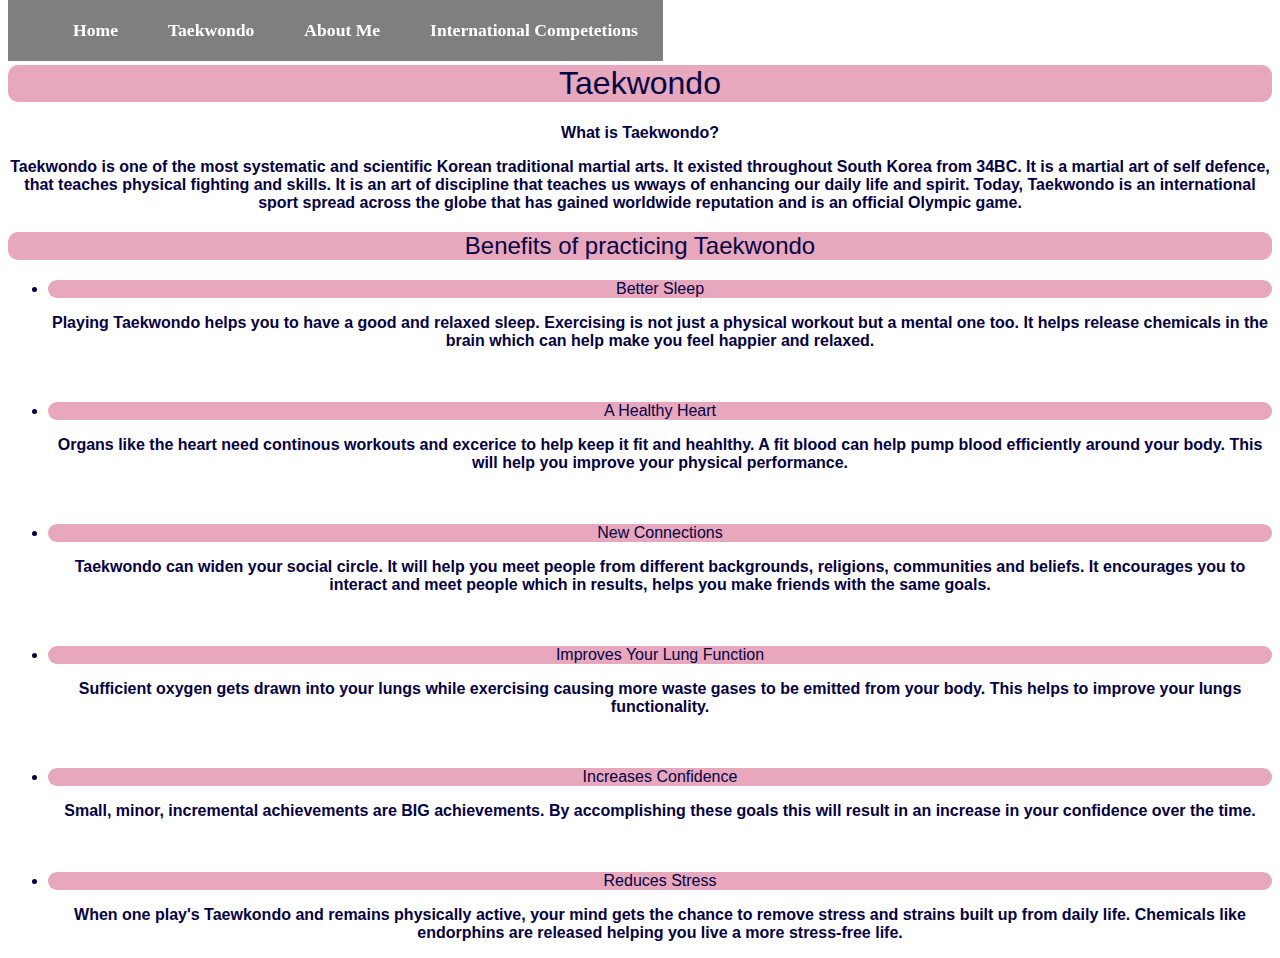
<file: index.html>
<!DOCTYPE html>
<html lang ="en">
<head>
    <link rel="stylesheet" href="style.css">
    <link href="style.css" rel="stylesheet" type="text/css">
    <meta charset="UTF-8">
    <meta name ="viewport" content="width=device-width, initial-scale=1.0">
    <title>Assessment</title>
    
</head>
<body>
    <nav class = "navbar">
        <ul>
           <li><a href="home.html">Home</a></li>
           <li><a href="index.html">Taekwondo </a></li>
           <li><a href="Portfolio.html">About Me</a></li>
           <li><a href="IC.html">International Competetions</a></li>
        </ul>
    </nav>
<!-- Introduction Starts Here --> 
<header> 
    <br> <br>
    <h1> Taekwondo </h1> 
    <p> What is Taekwondo? </p> 
    </header> 
    <p> Taekwondo is one of the most systematic and scientific Korean traditional martial arts. It existed throughout South Korea from 34BC. It is a martial art of self defence, that teaches physical fighting and skills. 
    It is an art of discipline that teaches us wways of enhancing our daily life and spirit. 
    Today, Taekwondo is an international sport spread across the globe that has gained worldwide reputation and is an official Olympic game. </p>
    <!-- Introduction Ends Here -->
<section class= "index">
    <h2> Benefits of practicing Taekwondo </h2> 
         <ul>
       <li> Better Sleep</li>
    <p>Playing Taekwondo helps you to have a good and relaxed sleep. Exercising is not just a physical workout but a mental one too. It helps release chemicals in the brain which can help make you feel happier and relaxed.</p>
      <br>
      <br>
    <li>A Healthy Heart </li> 
       <p>Organs like the heart need continous workouts and excerice to help keep it fit and heahlthy. A fit blood can help pump blood efficiently around your body. This will help you improve your physical performance. </p>
       <br>
       <br>
     <li> New Connections </li> 
    <p>Taekwondo can widen your social circle. It will help you meet people from different backgrounds, religions, communities and beliefs. It encourages you to interact and meet people which in results, helps you make friends with the same goals. </p>
       <br>
       <br>
    <li>Improves Your Lung Function</li> 
<p>Sufficient oxygen gets drawn into your lungs while exercising causing more waste gases to be emitted from your body. This helps to improve your lungs functionality. </p>
      <br>
      <br>
<li> Increases Confidence </li> 
<p>Small, minor, incremental achievements are BIG  achievements. By accomplishing these goals this will result in an increase in your confidence over the time.</p>
    <br> 
    <br>
    <li> Reduces Stress </li> 
<p> When one play's Taewkondo and remains physically active, your mind gets the chance to remove stress and strains built up from daily life. Chemicals like endorphins are released helping you live a more stress-free life.</p>
    </ul>
</section>
</file>
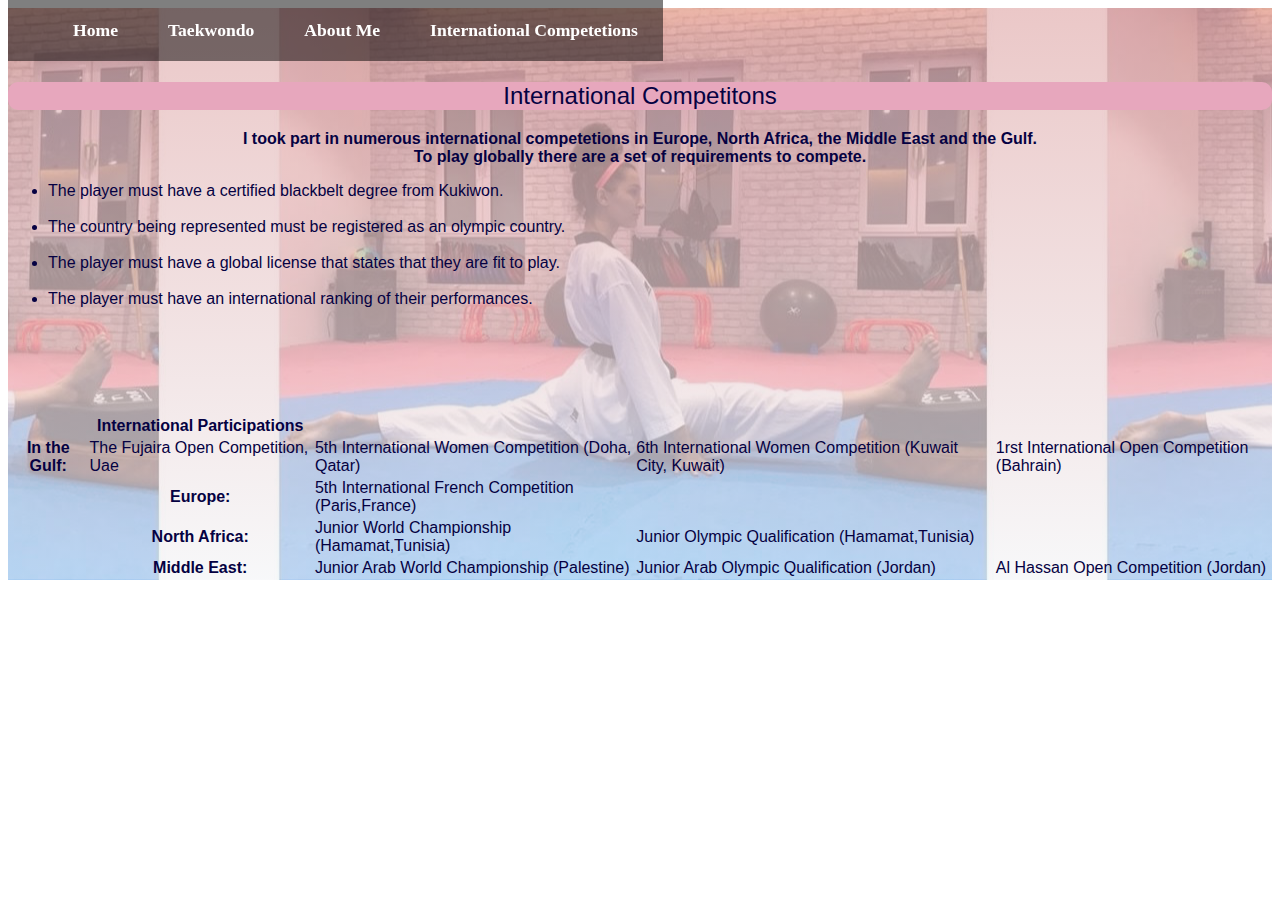
<file: IC.html>
<!DOCTYPE html>
<html lang ="en">
<head>
  <link rel="stylesheet" href="style.css">
    <meta charset="UTF-8">
    <meta name ="viewport" content="width=device-width, initial-scale=1.0">
    <title>Assessment</title>
</head>
<body>
  <nav class = "navbar">
      <ul>
         <li><a href="home.html">Home</a></li>
         <li><a href="index.html">Taekwondo </a></li>
         <li><a href="Portfolio.html">About Me</a></li>
         <li><a href="IC.html">International Competetions</a></li>
      </ul>
  </nav>


<!-- Content about international competetions starts here -->
<section class="IC">
<br><br><br>
<h2> International Competitons </h2> 
<aside>
<p>I took part in numerous international competetions in Europe, North Africa, the Middle East and the Gulf. <br>To play globally there are a set of requirements to compete. </p> 
<ul> 
   <li> The player must have a certified blackbelt degree from Kukiwon.</li>
   <br>
   <li> The country being represented must be registered as an olympic country. </li>
   <br>
   <li> The player must have a global license that states that they are fit to play. </li>
   <br>
   <li> The player must have an international ranking of their performances. </li>
   <br>
</ul>
</aside>   
<br></br>
<div class = "table">
<table>
  <tr>
   <th> </th>
   <th scope="col">International Participations </th>
  </tr>
  <tr>
   <th scope="row">In the Gulf:</th>
   <td> The Fujaira Open Competition, Uae </td>
   <br></br>
   <td>5th International Women Competition (Doha, Qatar) </td>
   <td>6th International Women Competition (Kuwait City, Kuwait) </td>
   <td>1rst International Open Competition (Bahrain) </td>
  </tr>
  <tr>
    <th> </th>
    <th scope="row">Europe:</th>
    <td> 5th International French Competition (Paris,France)
  </tr>
   <tr>
    <th> </th>
    <th scope="row">North Africa:</th>
    <td> Junior World Championship (Hamamat,Tunisia)
    <td> Junior Olympic Qualification (Hamamat,Tunisia)
  </tr>
  <tr>
    <th> </th>
    <th scope="row">Middle East:</th>
    <td> Junior Arab World Championship (Palestine)
    <td> Junior Arab Olympic Qualification (Jordan)
    <td> Al Hassan Open Competition (Jordan)
  </tr>
 </table>
</div>
</section>
</body>
</file>
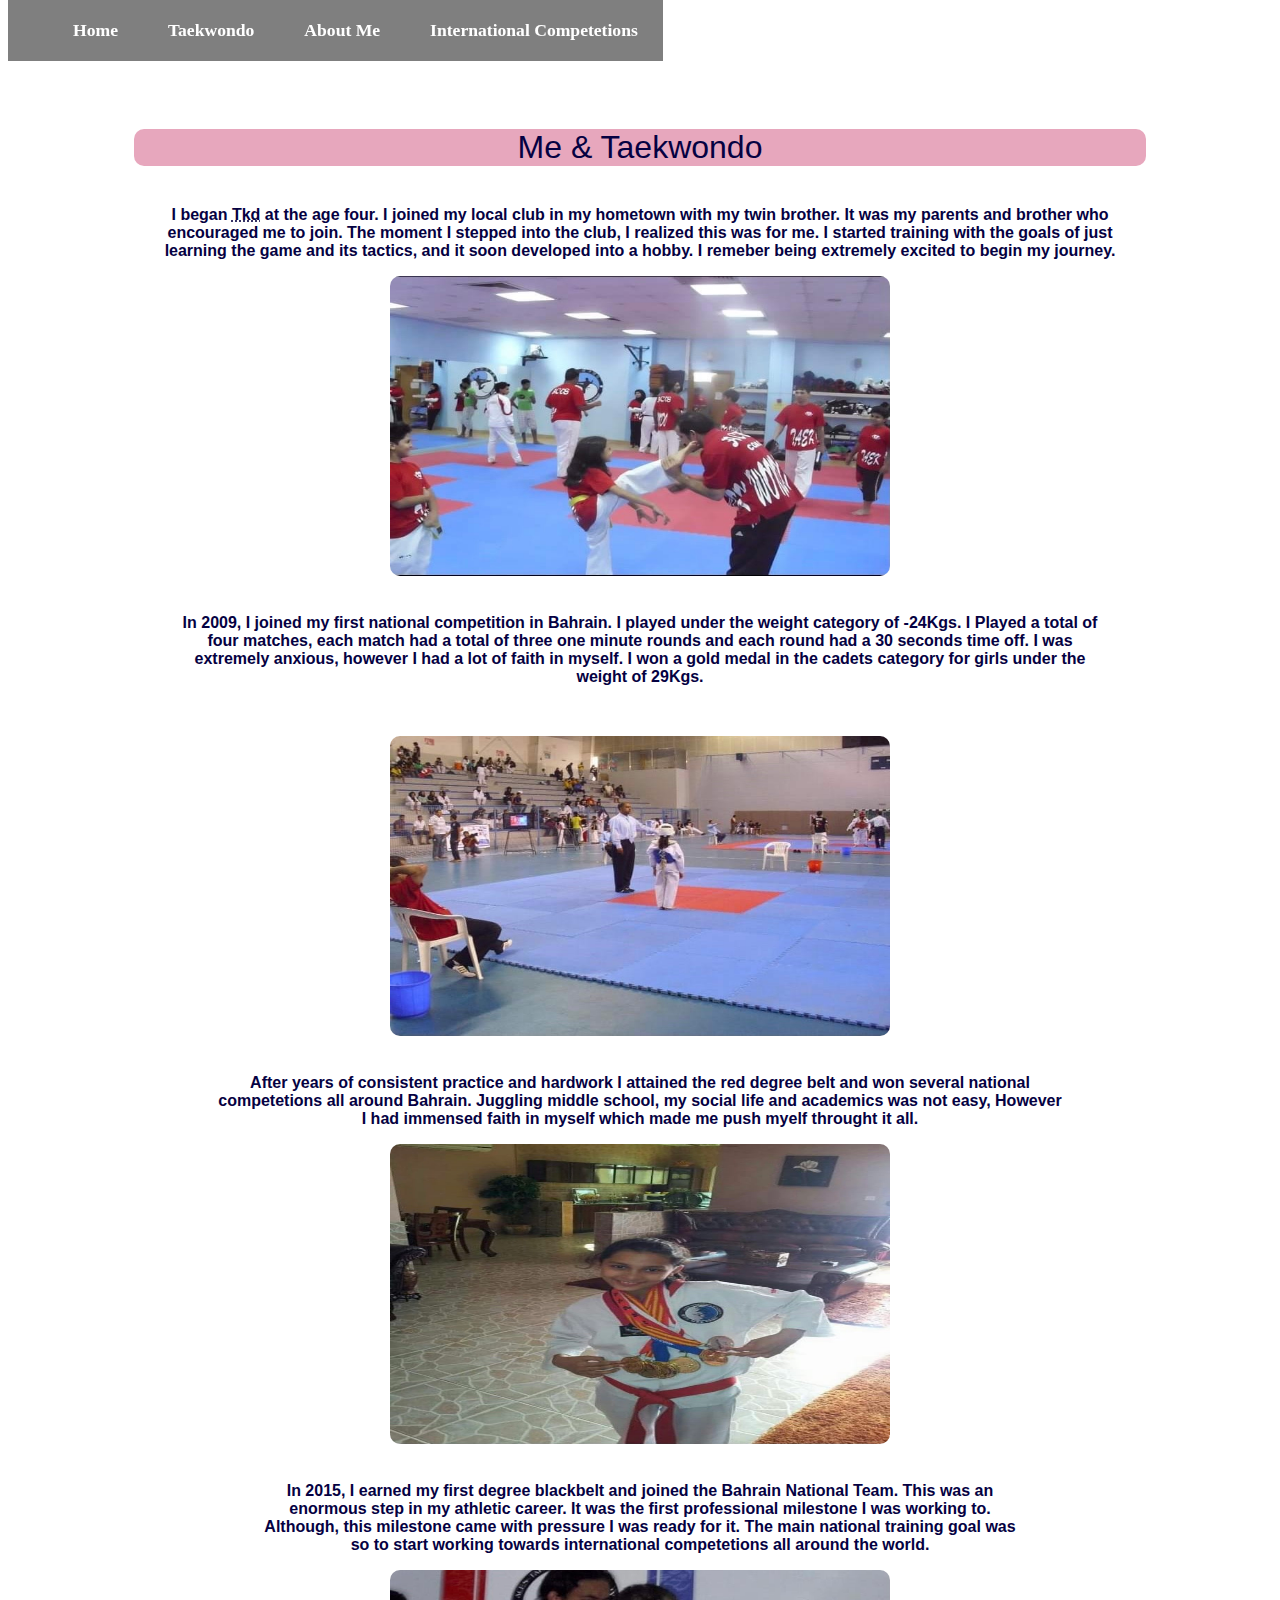
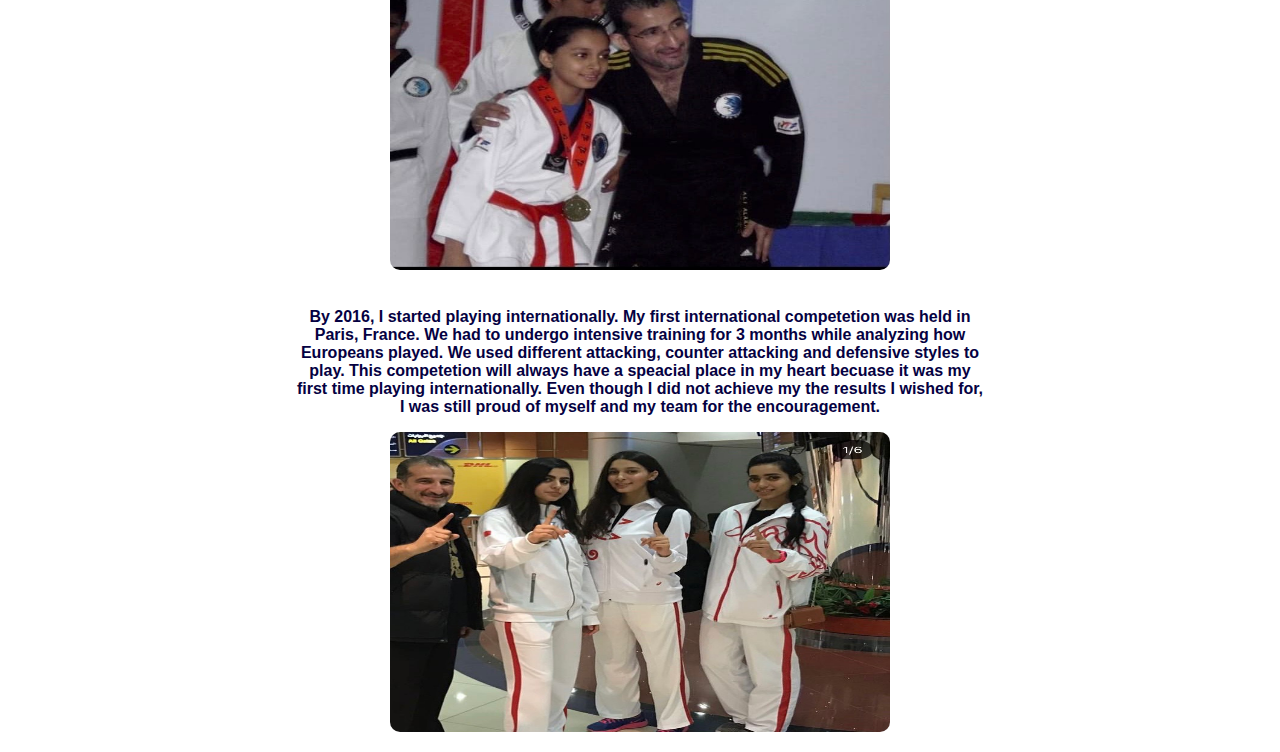
<file: Portfolio.html>
<!DOCTYPE html>
<html lang ="en">
<head>
    <link rel="stylesheet" href="style.css">
    <meta charset="UTF-8">
    <meta name ="viewport" content="width=device-width, initial-scale=1.0">
    <title>Assessment</title>
 
</head>
<body>
    <nav class = "navbar">
        <ul>
           <li><a href="home.html">Home</a></li>
           <li><a href="index.html">Taekwondo </a></li>
           <li><a href="Portfolio.html">About Me</a></li>
           <li><a href="IC.html">International Competetions</a></li>
        </ul>
    </nav>
    <section class ="Portfolio">
    <div>
        <h1><strong> Me &amp; Taekwondo </strong>  </h1>
        <p><br> I began <abbr title="Taekwondo">Tkd</abbr> at the age four. I joined my local club in my hometown with my twin brother. It was my parents and brother who encouraged me to join. The moment I stepped into the club, I realized this was for me. I started training with the goals of just learning the game and its tactics, and it soon developed into a hobby. I remeber being extremely excited to begin my journey. </p>
        <figure> 
        <img src="Pictures/Tkd1.jpg" class=img alt= Taekwondo
          </figcaption>
         <br/> 
        <p><br>In 2009, I joined my first national competition in Bahrain. I played under the weight category of -24Kgs. I Played a total of four matches, each match had a total of three one minute rounds and each round had a 30 seconds time off. I was extremely anxious, however I had a lot of faith in myself. I won a gold medal in the cadets category for girls under the weight of 29Kgs.</p></br>
         <figure>
        <img src="Pictures/Competetion.jpg" class=img alt= First competition 
        </figcaption> 
        
        <p><br> After years of consistent practice and hardwork I attained the red degree belt and won several national competetions all around Bahrain. Juggling middle school, my social life and academics was not easy, However
        I had immensed faith in myself which made me push myelf throught it all. </br> </p>
        <figure>
        <img src="Pictures/Medals.jpg"  alt= Medals national competetion 
        </figcaption><p><br> In 2015, I earned my first degree blackbelt and joined the Bahrain National Team. This was an enormous step in my athletic career. It was the first professional milestone I was working to. Although, this milestone came with pressure I was ready for it. The main national training goal was so to start working towards international competetions all around the world. </p>
        <figure>
        <img src="Pictures/fb8af1b7-f83e-464c-a93f-32b92adf7835.jpg" class=img alt= National Team
        </figcaption>
        
        <p><br> By 2016, I started playing internationally. My first international competetion was held in Paris, France. We had to undergo intensive 
        training for 3 months while analyzing how Europeans played. We used different attacking, counter attacking and defensive styles to play. This competetion 
        will always have a speacial place in my heart becuase it was my first time playing internationally. Even though I did not achieve my the results I wished for, I was still proud of myself and my team for the 
        encouragement. </br> </p>
        <figure> 
        <img src ="Pictures/ParisTraveling.jpg" class=img alt= In paris
        </figcaption>
    </section>
</file>
<file: style.css>
/* Navbar*/
.navbar{
    display: flex;
    justify-content: center;
    align-items: center;
    background-color: rgba(0, 0, 0, 0.5);
    position: fixed;
    top: 0;
}
.navbar ul{
    display: flex; 
    list-style: none;
    margin: 20px 0px;
}
.navbar ul li{
    font-family: century;
    font-size: 1.1rem;
    font-weight: bold;
}
.navbar ul li a{
    text-decoration: none;
    color: white;
    padding: 8px 25px;
    transition: all 0.5 ease;
}

.navbar ul li a:hover{
    background-color: white;
    color: black;
    box-shadow: 0 0 10px white;  
}
/* ----------------------------------------Home page----------------------------------------- */
#Home
{
min-height: 100vh;
width: 100%;
background-image: linear-gradient(rgba(4,9,30,0.7),rgba(2, 4, 14, 0.7)), url(Pictures/HPP.jpg);
background-position: center;
background-size: cover;
position: relative;
}

/* ---------------------------------------Portfolio------------------------------------------------ */

.Portfolio
{
   width:80%; 
   margin:auto;
   text-align: center;
   padding-top: 100px;
 
}
 h1{
    font-weight: 300;
    font-family: sans-serif ;
    text-align: center;
    color: rgb(5, 1, 66);
    background-color: rgb(231, 167, 189);
    border-radius: 10px;
}
 p{
    font-weight: 200;
    font-family:sans-serif ;
    text-align: center;
    color: rgb(5, 1, 66);
}
img{
    height: 300px;
    width: 500px;
    border-radius: 10px;
}
/* ----------------------------------------------------index---------------------------------------------------- */
h1
{
    font-weight: 300;
    font-family: sans-serif ;
    text-align: center;
    color: rgb(5, 1, 66);
    background-color: rgb(231, 167, 189);
    border-radius: 10px;
}
h2
{
    font-weight: 300;
    font-family: sans-serif ;
    text-align: center;
    color: rgb(5, 1, 66);
    background-color: rgb(231, 167, 189);
    border-radius: 10px;
}
.index ul {
    font-weight: 300;
    font-family: sans-serif ;
    text-align: center;
    color: rgb(5, 1, 66);
    size: 30px;  
    
}
.index ul li {
    size: 30px; 
    background-color: rgb(231, 167, 189);
    border-radius: 10px;    
}



p{
    font-weight: 200;
    font-family:sans-serif ;
    text-align: center;
    color: rgb(5, 1, 66);
    size: 25px;

}












/* ------------------------------------------------------IC--------------------------------------------------- */
 .IC
{
    background-image: linear-gradient(rgba(226, 176, 176, 0.7),rgba(244, 245, 247, 0.7)), url(Pictures/HPP.jpg);
    background-position: center;
} 


p
{
    font-weight: 600;
    font-family: sans-serif ;
    text-align: center;
    color: rgb(5, 1, 66);
}
ul{
    font-weight: 500;
    font-family: sans-serif ;
    color: rgb(5, 1, 66);  
}
tr
{
    font-weight: 500;
    font-family: sans-serif ;
    color: rgb(5, 1, 66);  
}
</file>
